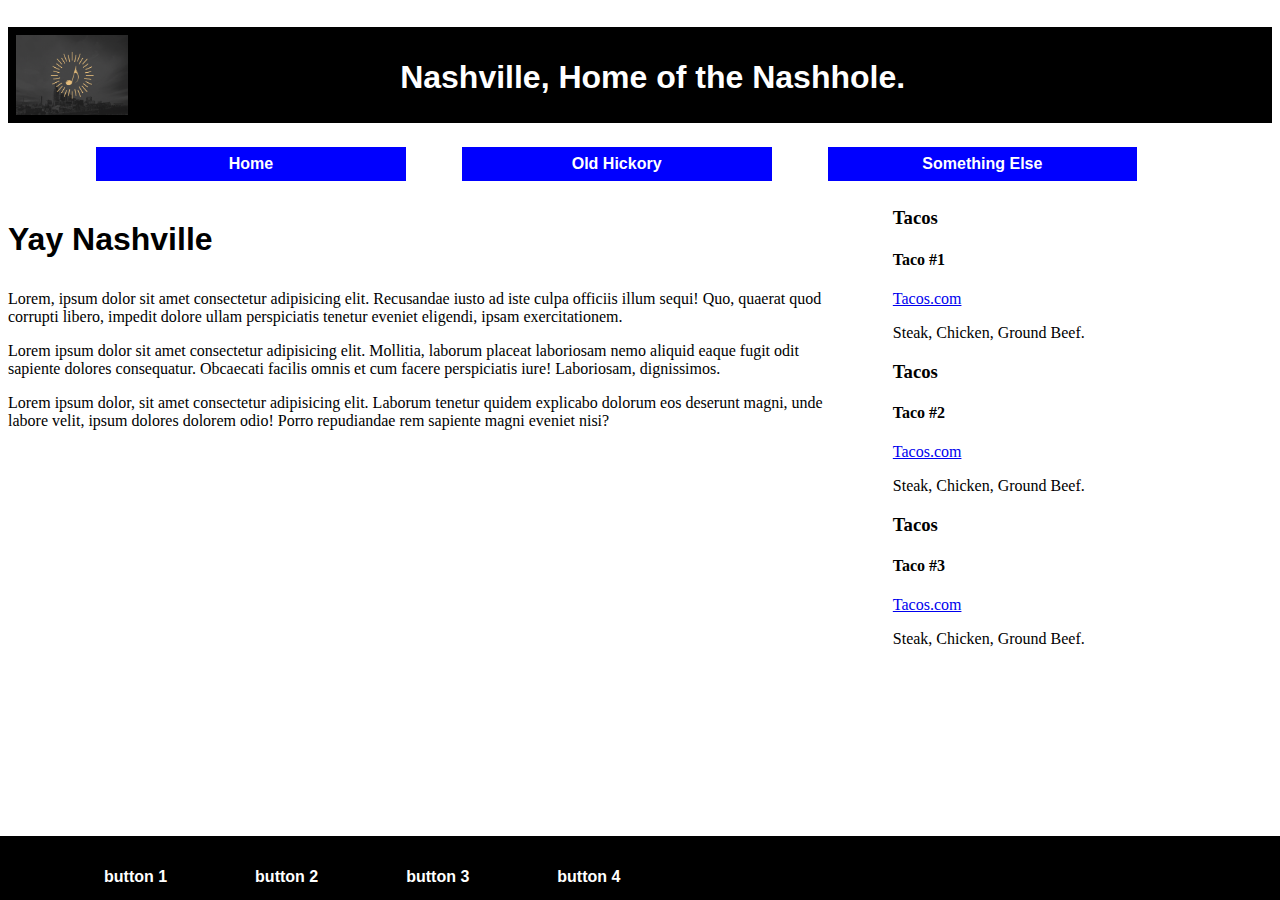
<file: nashville/index.html>
<!DOCTYPE html>
<html lang="en">
<head>
    <meta charset="UTF-8">
    <meta name="viewport" content="width=device-width, initial-scale=1.0">
    <title>Nashville</title>
    <link rel="stylesheet" type="text/css" href="index.css">
</head>
<body>
    <div id="invisible-banner">
        <img src="images/nashville_music_banner.png">
        <h2></h2>

    </div>
    <div id="banner">
        <img src="images/nashville_music_banner.png" alt="logo">
        <h2>Nashville, Home of the Nashhole.</h2>
    </div>
    <!-- TODO Fix backGround Color changes. -->
    <div id="navbar">
        <div class="nav-links">
            <ul>
                <li class="changeBackground"><a href="index.html">Home</a></li>
                <li class="changeBackground"><a href="old_hickory.html">Old Hickory</a></li>
                <li class="changeBackground"><a href="something_else.html">Something Else</a></li>
            </ul>
        </div>
    </div>
    <div id="main-container">
        <div id="main-content">
            <h3>Yay Nashville</h3>
            <p>Lorem, ipsum dolor sit amet consectetur adipisicing elit. Recusandae iusto ad iste culpa officiis illum sequi! Quo, quaerat quod corrupti libero, impedit dolore ullam perspiciatis tenetur eveniet eligendi, ipsam exercitationem.</p>
            <p>Lorem ipsum dolor sit amet consectetur adipisicing elit. Mollitia, laborum placeat laboriosam nemo aliquid eaque fugit odit sapiente dolores consequatur. Obcaecati facilis omnis et cum facere perspiciatis iure! Laboriosam, dignissimos.</p>
            <p>Lorem ipsum dolor, sit amet consectetur adipisicing elit. Laborum tenetur quidem explicabo dolorum eos deserunt magni, unde labore velit, ipsum dolores dolorem odio! Porro repudiandae rem sapiente magni eveniet nisi?</p>
        </div>
        <div id="sidebar">
            <h3>Tacos</h3>
            <section>
                <h4>Taco #1</h4>
                <a href="www.tacos.com">Tacos.com</a>
                <p>Steak, Chicken, Ground Beef.</p>
            </section>
            <h3>Tacos</h3>
            <section>
                <h4>Taco #2</h4>
                <a href="www.tacos.com">Tacos.com</a>
                <p>Steak, Chicken, Ground Beef.</p>
            </section>
            <h3>Tacos</h3>
            <section>
                <h4>Taco #3</h4>
                <a href="www.tacos.com">Tacos.com</a>
                <p>Steak, Chicken, Ground Beef.</p>
            </section>
        </div>
        <div id="footer">
            <ul>
                <li><a href="www.google.com">button 1</a></li>
                <li><a href="www.google.com">button 2</a></li>
                <li><a href="www.google.com">button 3</a></li>
                <li><a href="www.google.com">button 4</a></li>
            </ul>
        </div>    
    </div>
</body>
</html>
</file>
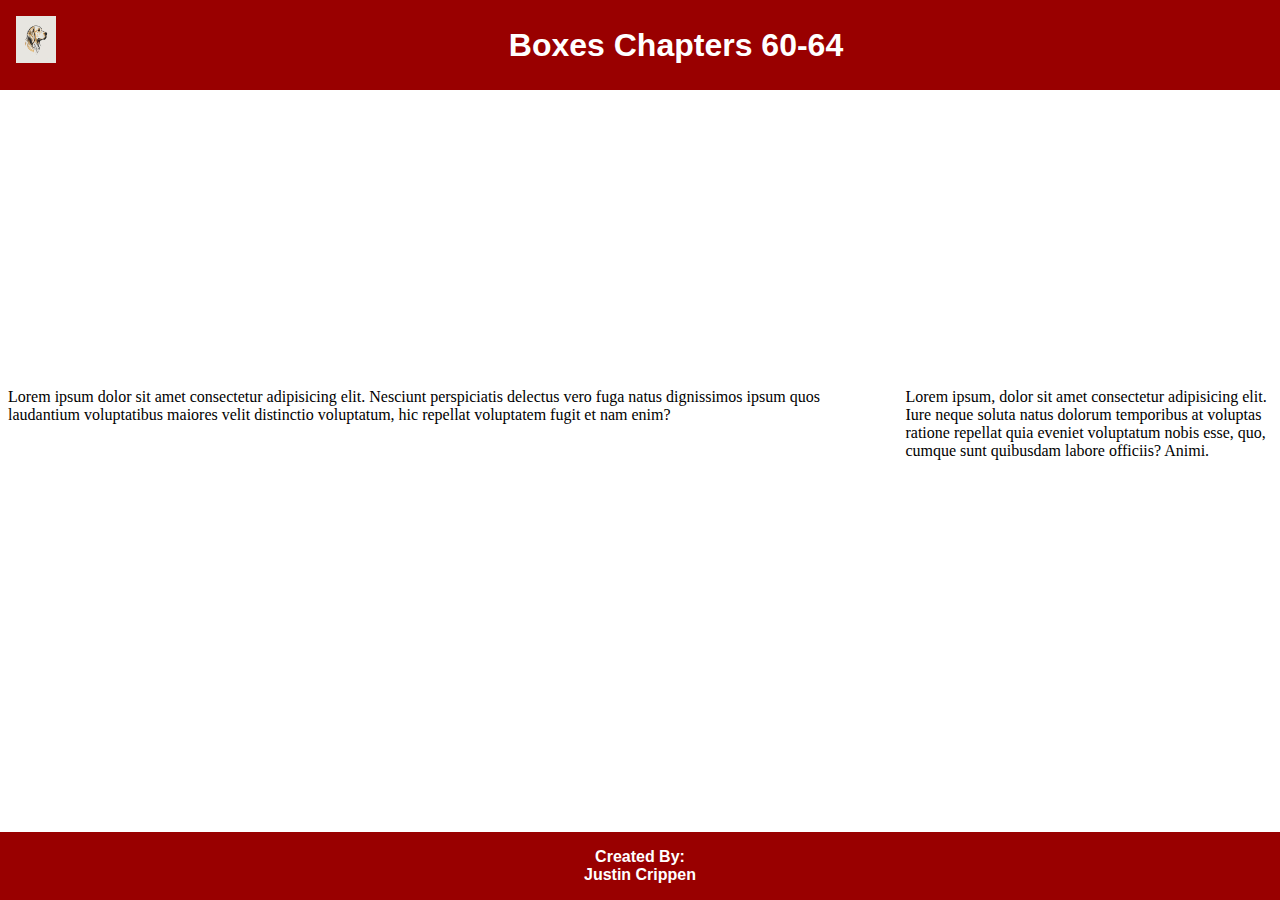
<file: boxes.html>
<!DOCTYPE html>
<html lang="en">
<head>
    <meta charset="UTF-8">
    <meta name="viewport" content="width=device-width, initial-scale=1.0">
    <title>Boxes</title>
    <link rel="stylesheet" type="text/css" href="boxes.css">

</head>
<body>
<div id="invisible-header">
    <img src="images/golden1.jpg" alt="dog">
</div>

<div id="main">
    <div id="header">
        <img src="images/golden1.jpg" alt="logo" width="40" height="47">
        <h2>Boxes Chapters 60-64</h2>
    </div>
    <div id="content">
        <p>Lorem ipsum dolor sit amet consectetur adipisicing elit. Nesciunt perspiciatis delectus vero fuga natus dignissimos ipsum quos laudantium voluptatibus maiores velit distinctio voluptatum, hic repellat voluptatem fugit et nam enim?</p>
    </div>
    <div id="side-bar">
        <p>Lorem ipsum, dolor sit amet consectetur adipisicing elit. Iure neque soluta natus dolorum temporibus at voluptas ratione repellat quia eveniet voluptatum nobis esse, quo, cumque sunt quibusdam labore officiis? Animi.</p>
    </div>
    <div id="footer">
        <h3>Created By:<br>Justin Crippen</h3>
    </div>
</div>

</body>
</html>
</file>
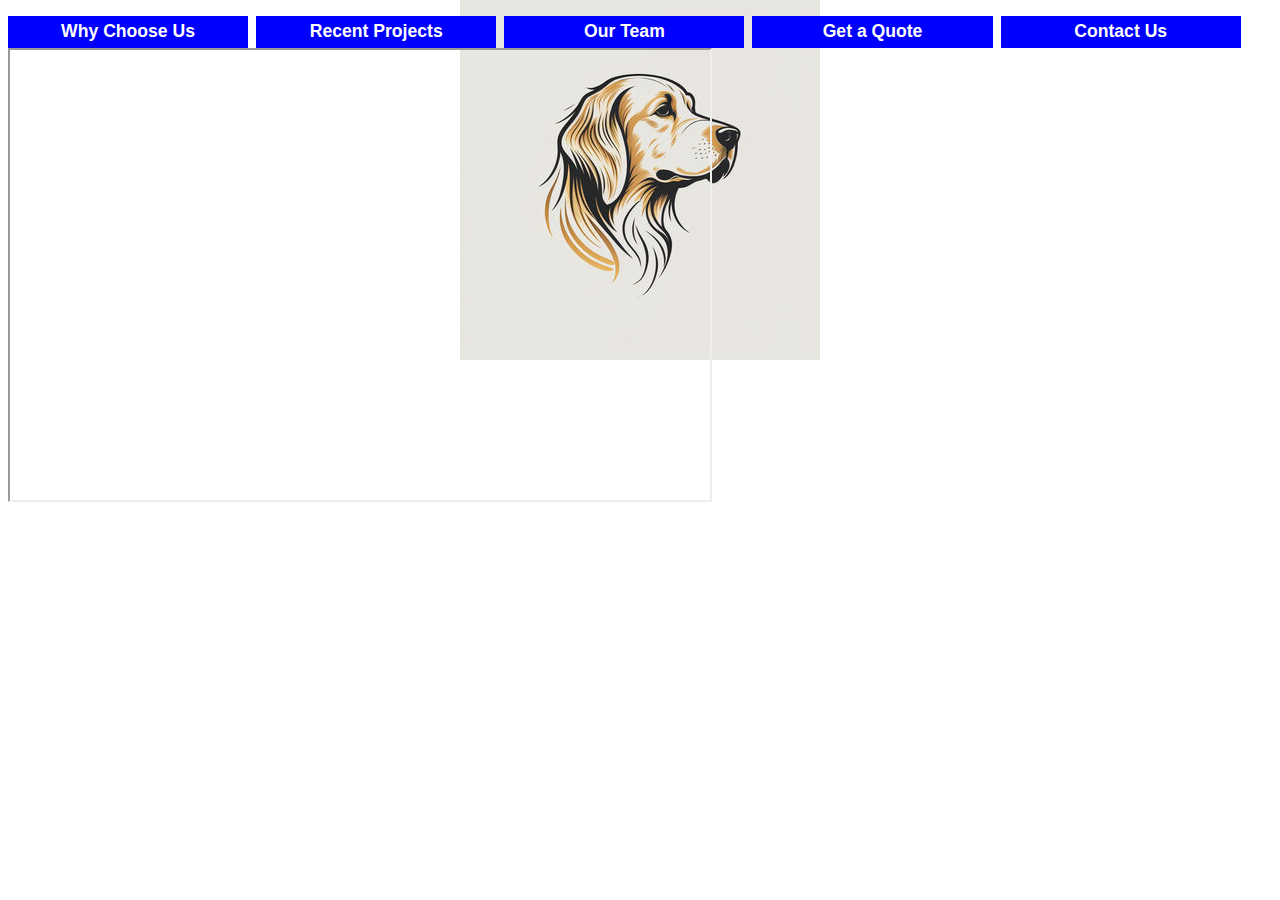
<file: horizontal_nav.html>
<!DOCTYPE html>
<html lang="en">
<head>
    <meta charset="UTF-8">
    <meta name="viewport" content="width=device-width, initial-scale=1.0">
    <title>verticle_nav</title>
    <link rel="stylesheet" type="text/css" href="horizontal_nav.css">
</head>
<body>
    
    <div id="navbar">
        <ul>
            <li class="changeBackgound"><a href="why-choose-us.html">Why Choose Us</a></li>
            <li class="changeBackgound"><a href="recent-projects.html">Recent Projects</a></li>
            <li class="changeBackgound" ><a href="out-team.html">Our Team</a></li>
            <li class="changeBackgound"><a href="get-a-quote.html">Get a Quote</a></li>
            <li class="changeBackgound"><a href="contact-us.html">Contact Us</a></li>
        </ul>
    </div>
    <div class="main">
        <iframe src="http://metopera.org/" width="700" height="450"></iframe>
    </div>
    <div>
        <iframe width="560" height="315" src="https://www.youtube.com/embed/FLn3I_uuTTA?si=i6-NxmYhJqUJISV8" title="YouTube video player" frameborder="0" allow="accelerometer; autoplay; clipboard-write; encrypted-media; gyroscope; picture-in-picture; web-share" allowfullscreen></iframe>
    </div>
</body>
</html>
</file>
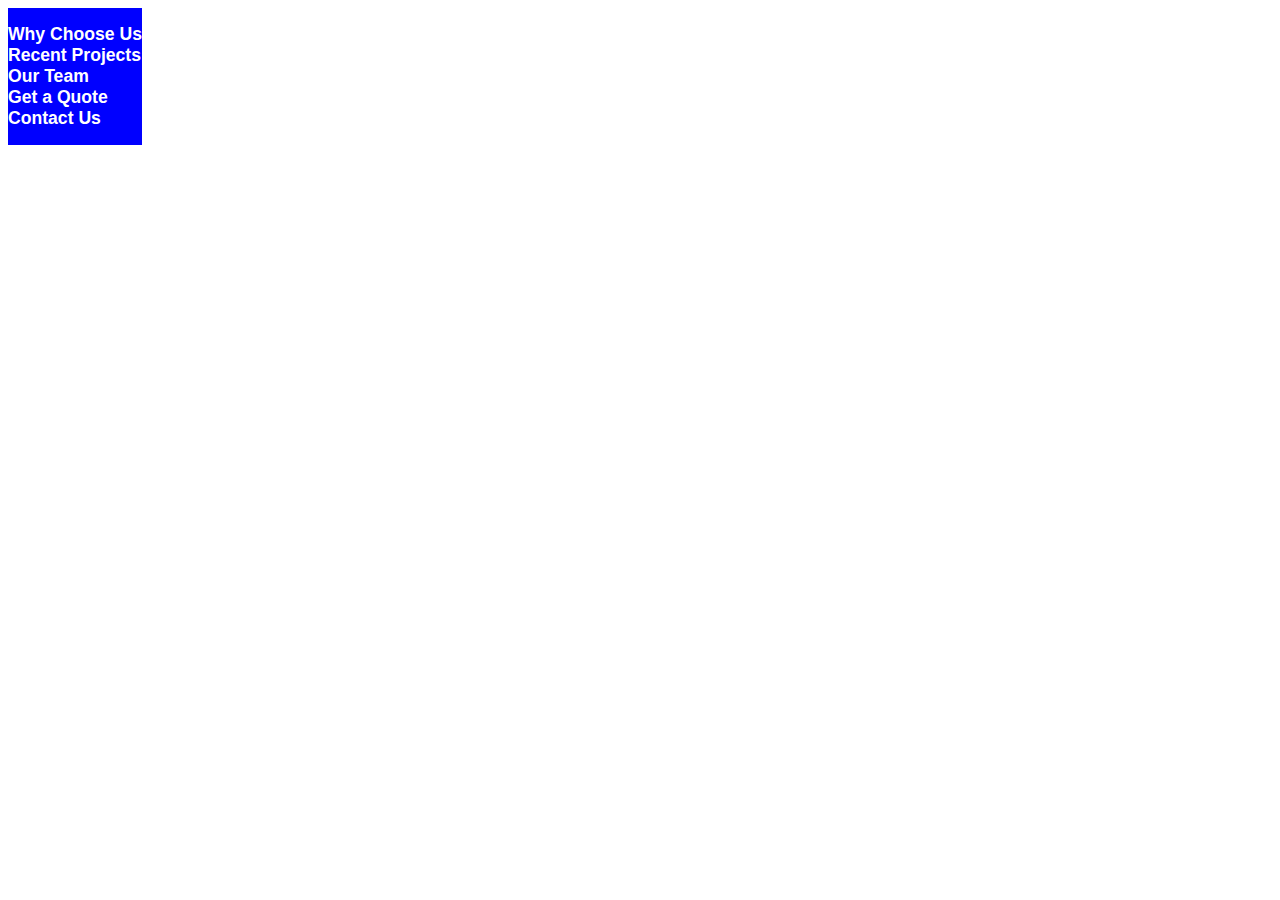
<file: vertical_nav_bar.html>
<!DOCTYPE html>
<html lang="en">
<head>
    <meta charset="UTF-8">
    <meta name="viewport" content="width=device-width, initial-scale=1.0">
    <title>verticle_nav</title>
    <link rel="stylesheet" type="text/css" href="vertical_nav.css">
</head>
<body>
    
</body>
</html>

<div id="navbar">
    <ul>
        <li><a href="why-choose-us.html">Why Choose Us</a></li>
        <li><a href="recent-projects.html">Recent Projects</a></li>
        <li><a href="out-team.html">Our Team</a></li>
        <li><a href="get-a-quote.html">Get a Quote</a></li>
        <li><a href="contact-us.html">Contact Us</a></li>
    </ul>
</div>
</file>
<file: nashville/index.css>
div#banner {
   width: 100%;
   position: relative;
   top: 0;
   left: 0;
   background-color: black;
   height: 6em;
}
div#banner img, div#invisible-banner img{
    width: 7em;
    position: absolute;
    height: 5em;
    float:  left;
    margin: .5em .5em .5em .5em;
    top: 0;
    left: 0;
}
div#invisible-banner {
    width:  100%;
    visibility: hidden;
}

div#banner h2, div#invsible-banner h2 {
    font-size: 2em;
    font-family: 'Franklin Gothic Medium', 'Arial Narrow', Arial, sans-serif;
    color: white;
    text-align: center;
    margin-left: 2%;
    padding: 1em;
}
div#navbar {
    width: 100%
}
div#navbar ul {
    list-style-type: none;
}
div#navbar ul li a {
    font-family: Tahoma, sans-serif;
    font-size: 1em;
    font-weight: 900;
    text-decoration: none;
    color: white;
    padding: .5em;
}
div#navbar ul li {
    background-color: blue;
    text-align: center;
    display: block;
    width: 24%;
    float: left;
    margin: .50em .50em .50em 3em;
    padding: .50em;
}
li.changeBackground {
    background-color: blue;
}
li.changeBackground:hover {
    background-color: lightblue;
}
li.changeBackground:active {
    background-color: darkblue;
}
div#main-container {
    width: 100%;
}
div#main-content {
    float: left;
    width: 66%;
}
div#main-content h3 {
    text-align: left;
    font-family: 'Franklin Gothic Medium', 'Arial Narrow', Arial, sans-serif;
    font-weight: 900;
    font-size: 2em;
}
div#sidebar {
    float: right;
    width: 30%
}
div#footer {
    width: 100%;
    position:absolute;
    bottom: 0;
    left: 0;
    background-color: black;
    height: 4em;
}
div#footer ul {
    list-style-type: none;
}
div#footer ul li {
    text-align: center;
    display:  block;
    float: left;
    margin: .50em .50em .50em 3em;
    padding: .50em;
    
}
div#footer ul li a {
    font-family: Tahoma, sans-serif;
    font-size: 1em;
    font-weight: 900;
    text-decoration: none;
    color: white;
    padding: .5em;
    display: inline;
    
}
</file>
<file: boxes.css>
div#main {
    
}
div#header {
    width:  100%;
    background-color: #990000;
    position: fixed;
    left:  0;
    top: 0;
}
div#header h2, div#invisible-header h2 {
    font-family: Verdana, Tahoma, sans-serif;
    text-align:  center;
    font-weight: 900;
    color:  white;
    font-size: 2em;
    margin-left: 2%;
    padding: 0;
}
div#invisible-header {
    width:  100%;
    visibility: hidden;
}
div#header img, div#invisible-img {
    float:  left;
    margin:  1em;
}
p.clearFloat{
    clear: both;
}
div#content {
    float:  left;
    width:  68%;
}
div#side-bar {
    float:  right;
    width: 29%;
}
div#footer {
    background-color: #990000;
    width: 100%;
    position: fixed;
    bottom: 0;
    left:  0;
}
div#footer h3 {
    font-family: Verdana, Tahoma, sans-serif;
    font-size:  1em;
    color:  white;
    text-align: center

}
</file>
<file: horizontal_nav.css>
body {
    background-image: url(images/golden1.jpg);
    background-repeat: no-repeat;
    background-position: center top;
    background-attachment: scroll;
}
div#navbar {
    clear:  both;
    width:  100%;
}
div#navbar ul {
    list-style-type: none;
    padding-left: 0;
  }
div#navbar ul li a {
    text-decoration:  none;
    font-family: Verdana, Tahoma, sans-serif;
    font-size:  1.1em;
    font-weight: 900;
    color:  white;
    display: block;
    padding: .3em;
}
div#navbar ul li {
    text-align: center;
    display: inline;
    width: 19%;
    float: left;
    margin:  0 .5em 0 0;
}
li.changeBackgound {
    background-color: blue;
}
li.changeBackground:hover {
    background-color: lightblue;
}
li.changebackground:active {
    background-color: darkblue;
}
div#main {
    background-image: url("images/golden1.jpg");
    background-repeat: repeat-x;
}
</file>
<file: vertical_nav.css>
div#navbar {
    background-color: blue;
    clear:  both;
    display:  inline-block;
}
div#navbar ul {
    list-style-type: none;
    padding-left: 0;
  }
div#navbar ul li a {
    text-decoration:  none;
    font-family: Verdana, Tahoma, sans-serif;
    font-size:  1.1em;
    font-weight: 900;
    color:  white;

}
</file>
